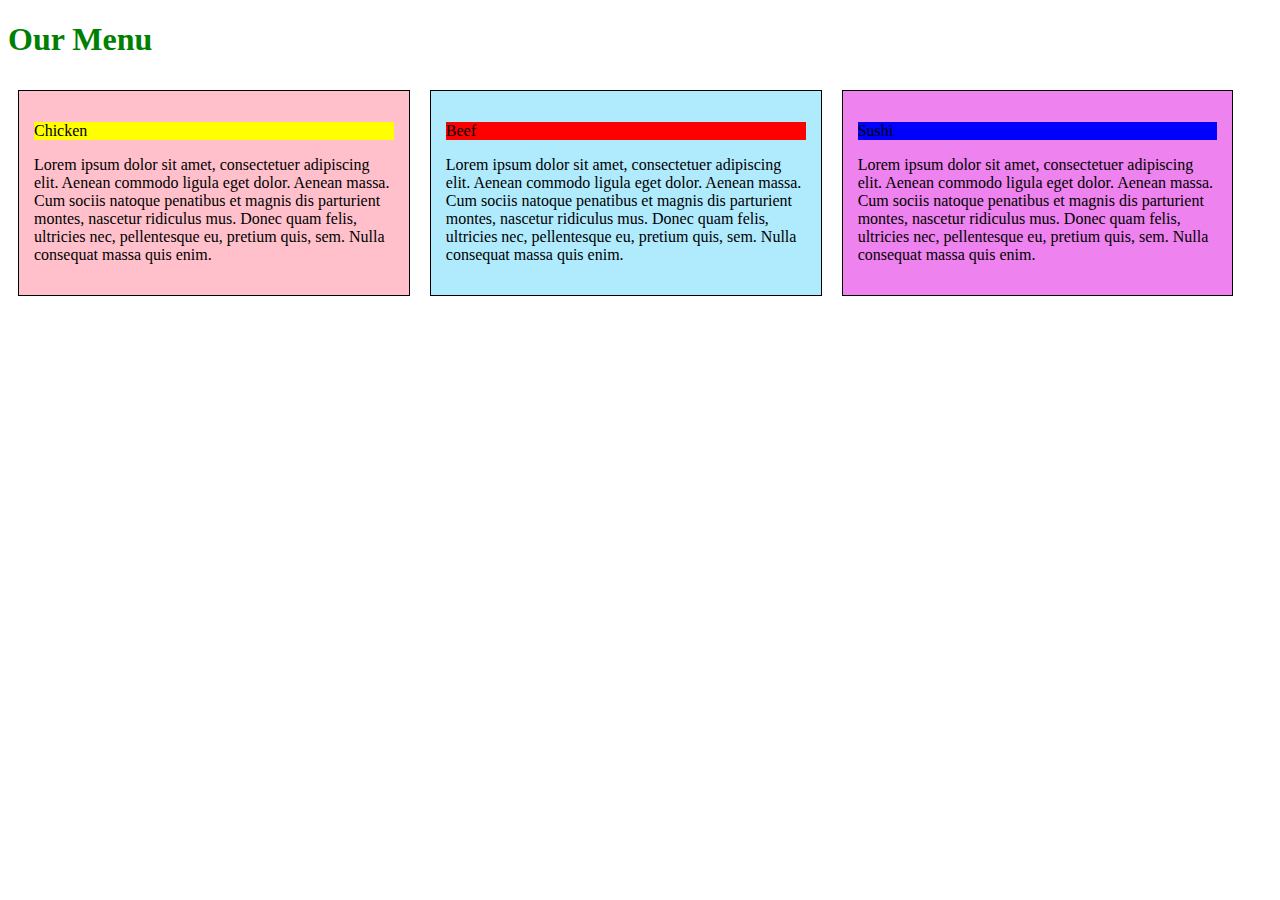
<file: site/activity1/index.html>
<!DOCTYPE html>
<html>
<head>

<title>Responsive Layout</title>
<meta name="viewport" content="width=device-width, initial-scale=1">
<link rel="stylesheet" href="style.css">

</head>
<body>
<h1>Our Menu</h1>

  <div class="col-lg-4 col-md-6 col-sm-12">
  	<div class="box1">
  		<p class="content-name name1">Chicken</p>
  		<p class="content">Lorem ipsum dolor sit amet, consectetuer adipiscing elit. Aenean commodo ligula eget dolor. Aenean massa. Cum sociis natoque penatibus et magnis dis parturient montes, nascetur ridiculus mus. Donec quam felis, ultricies nec, pellentesque eu, pretium quis, sem. Nulla consequat massa quis enim.</p>
  	</div>
  </div>

  <div class="col-lg-4 col-md-6 col-sm-12">
  	<div class="box2">
   		<p class="content-name name2">Beef</p>
   		<p class="content">Lorem ipsum dolor sit amet, consectetuer adipiscing elit. Aenean commodo ligula eget dolor. Aenean massa. Cum sociis natoque penatibus et magnis dis parturient montes, nascetur ridiculus mus. Donec quam felis, ultricies nec, pellentesque eu, pretium quis, sem. Nulla consequat massa quis enim.</p>
  	</div>
  </div>

  <div class="col-lg-4 col-md-12 col-sm-12">
  	<div class="box3">
  		<p class="content-name name3">Sushi</p>
  		<p class="content">Lorem ipsum dolor sit amet, consectetuer adipiscing elit. Aenean commodo ligula eget dolor. Aenean massa. Cum sociis natoque penatibus et magnis dis parturient montes, nascetur ridiculus mus. Donec quam felis, ultricies nec, pellentesque eu, pretium quis, sem. Nulla consequat massa quis enim.</p>
  	</div>	
  </div>

</body>
</html>
</file>
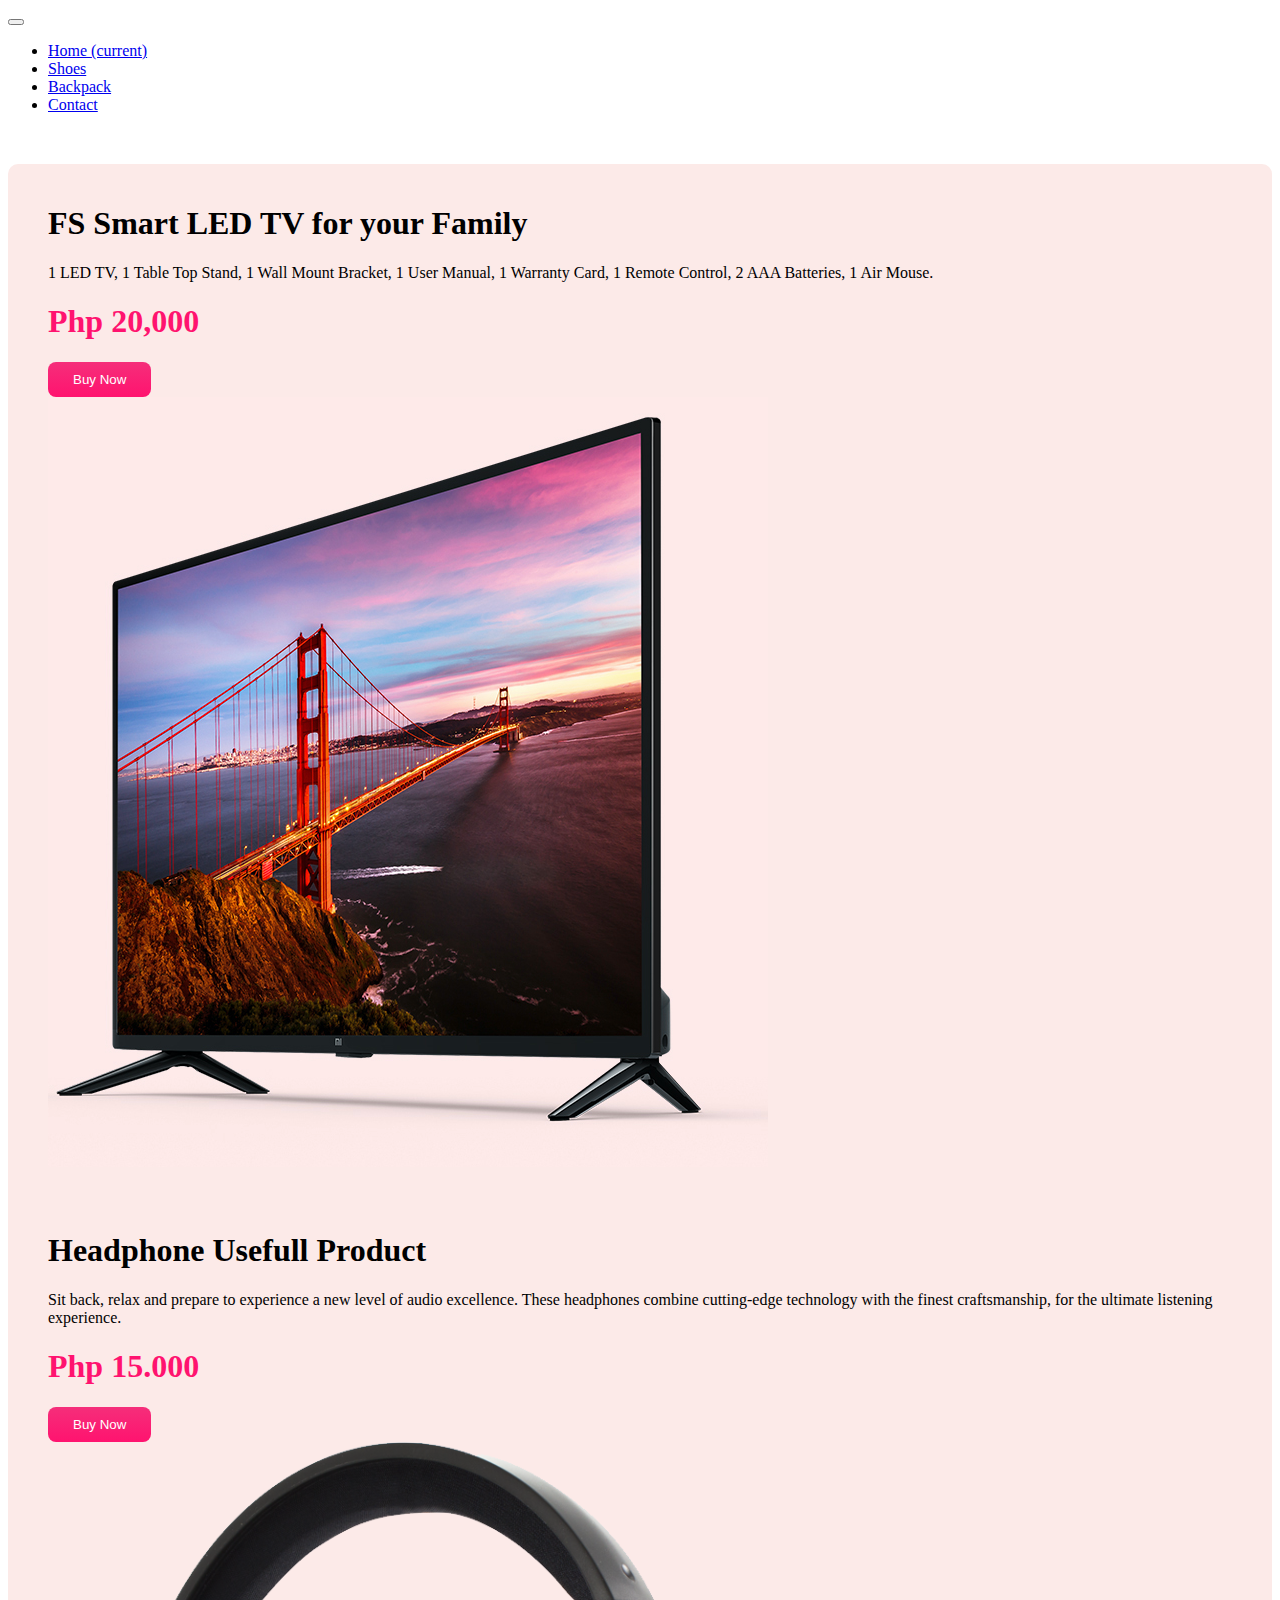
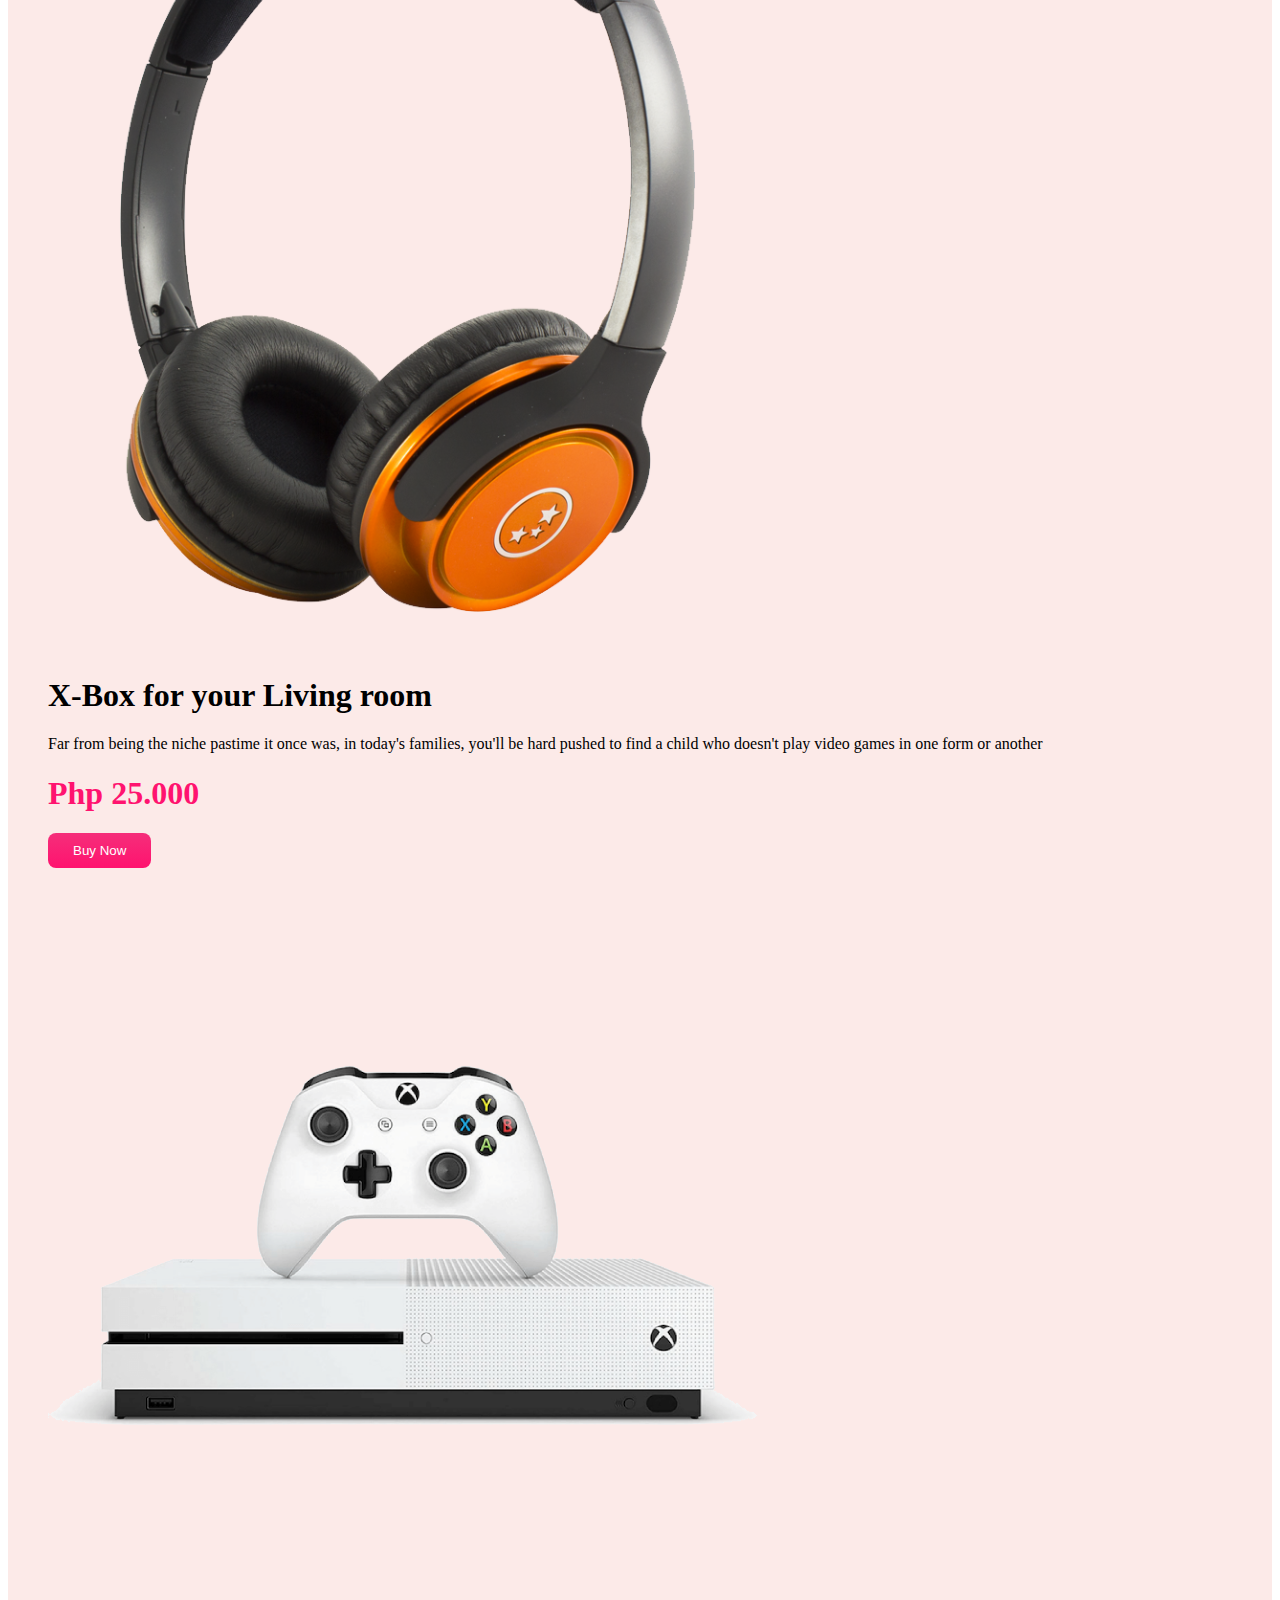
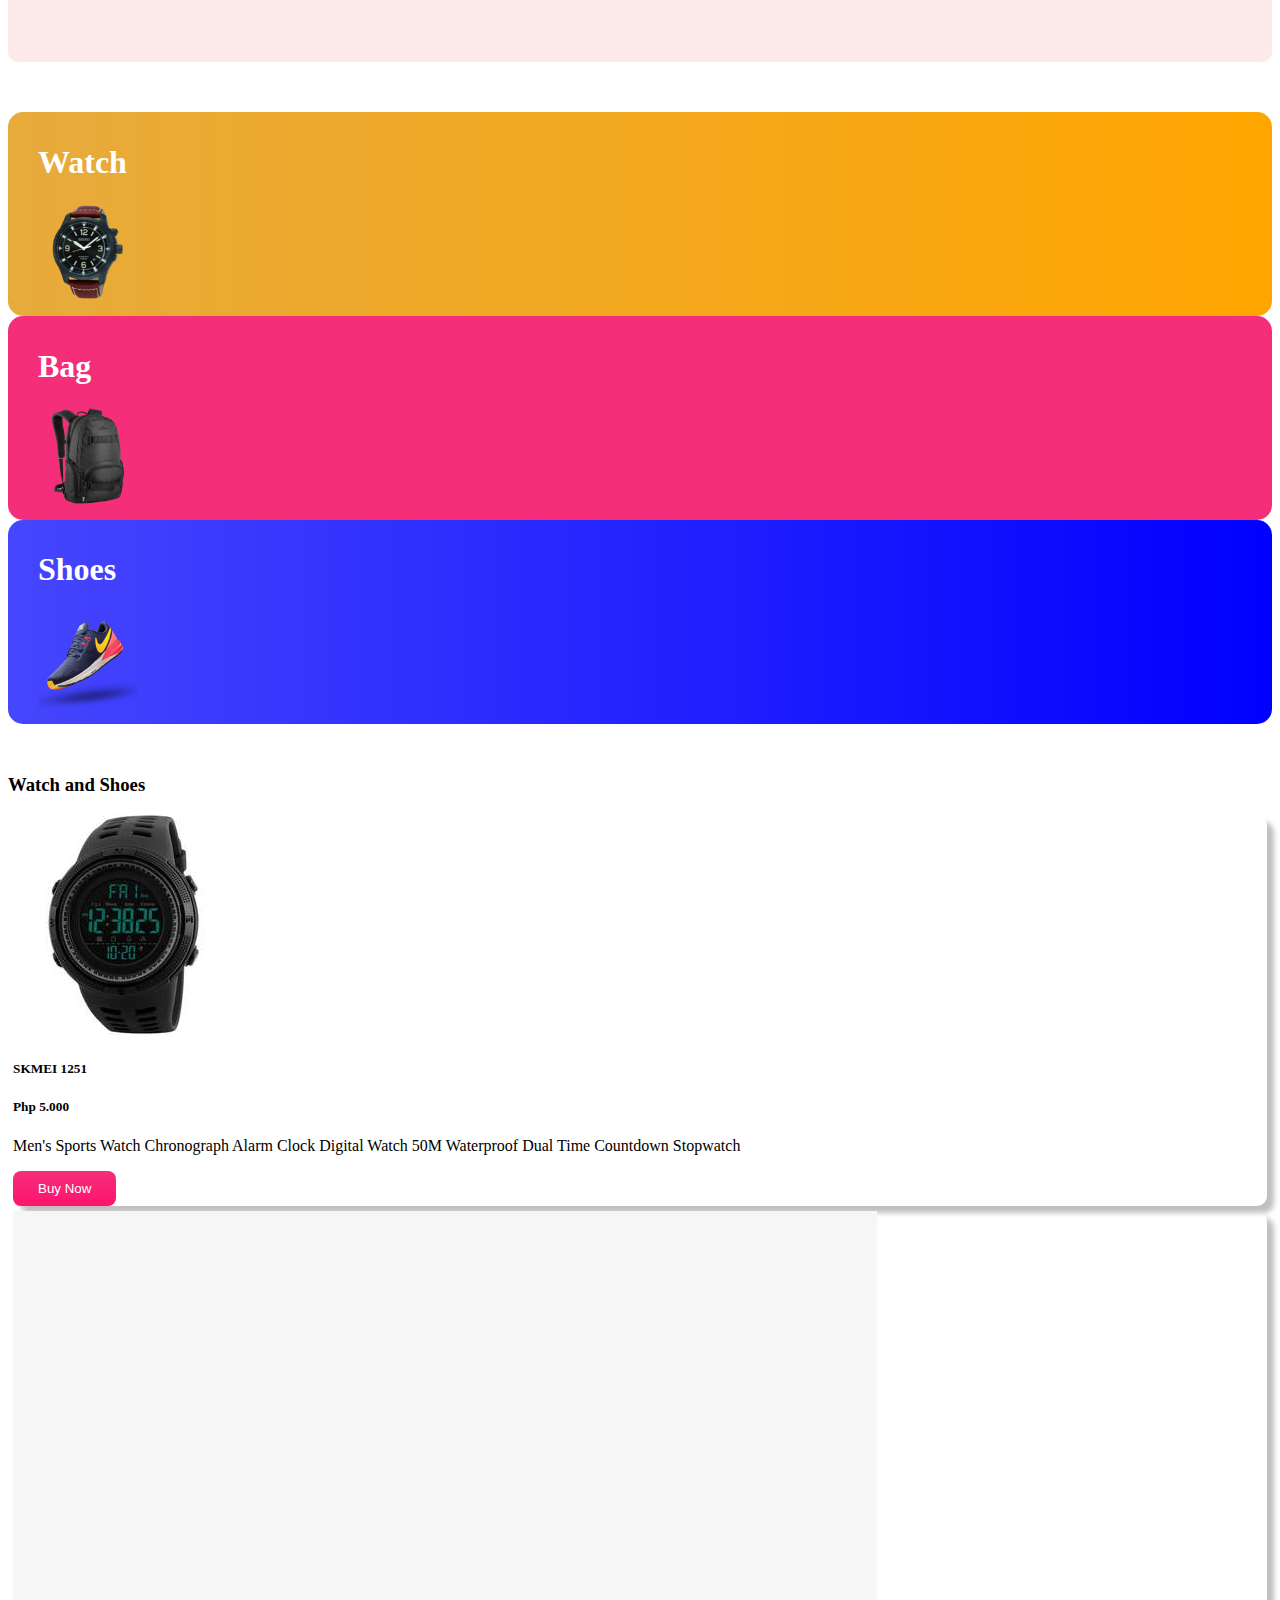
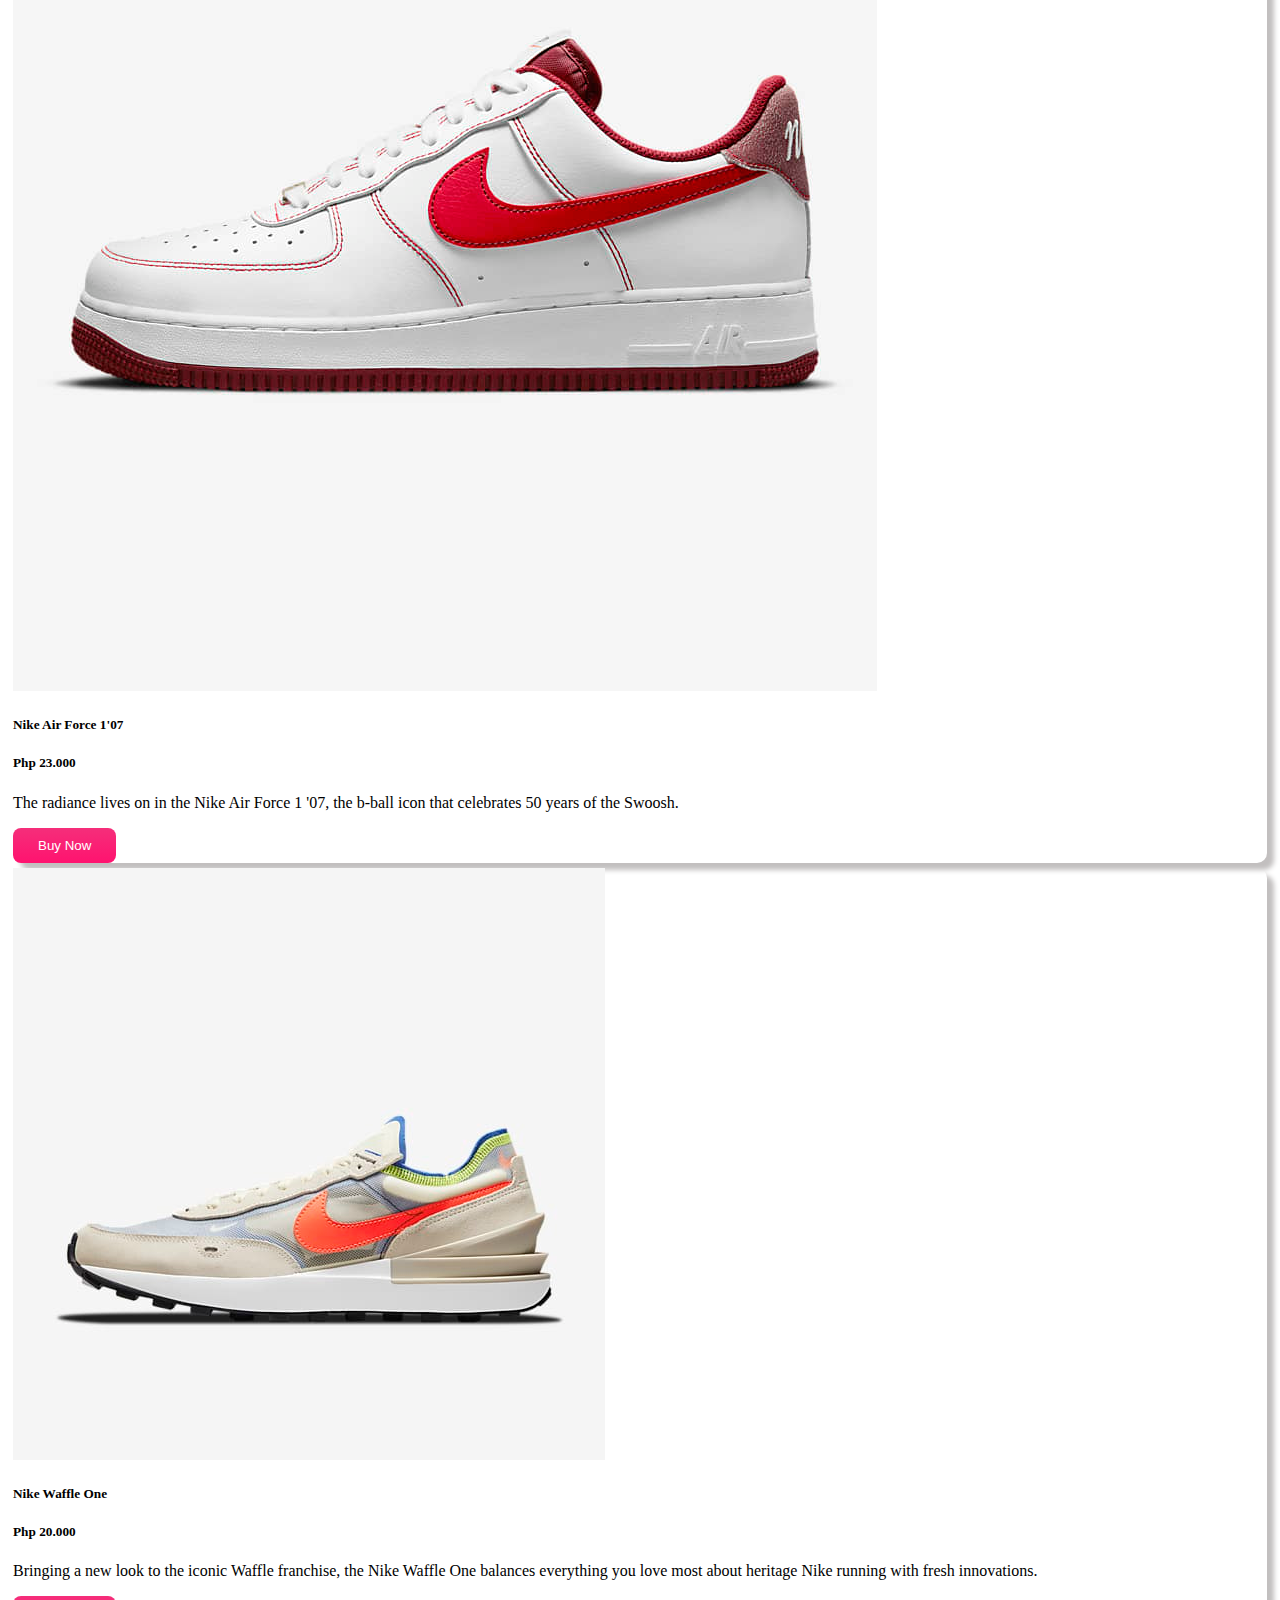
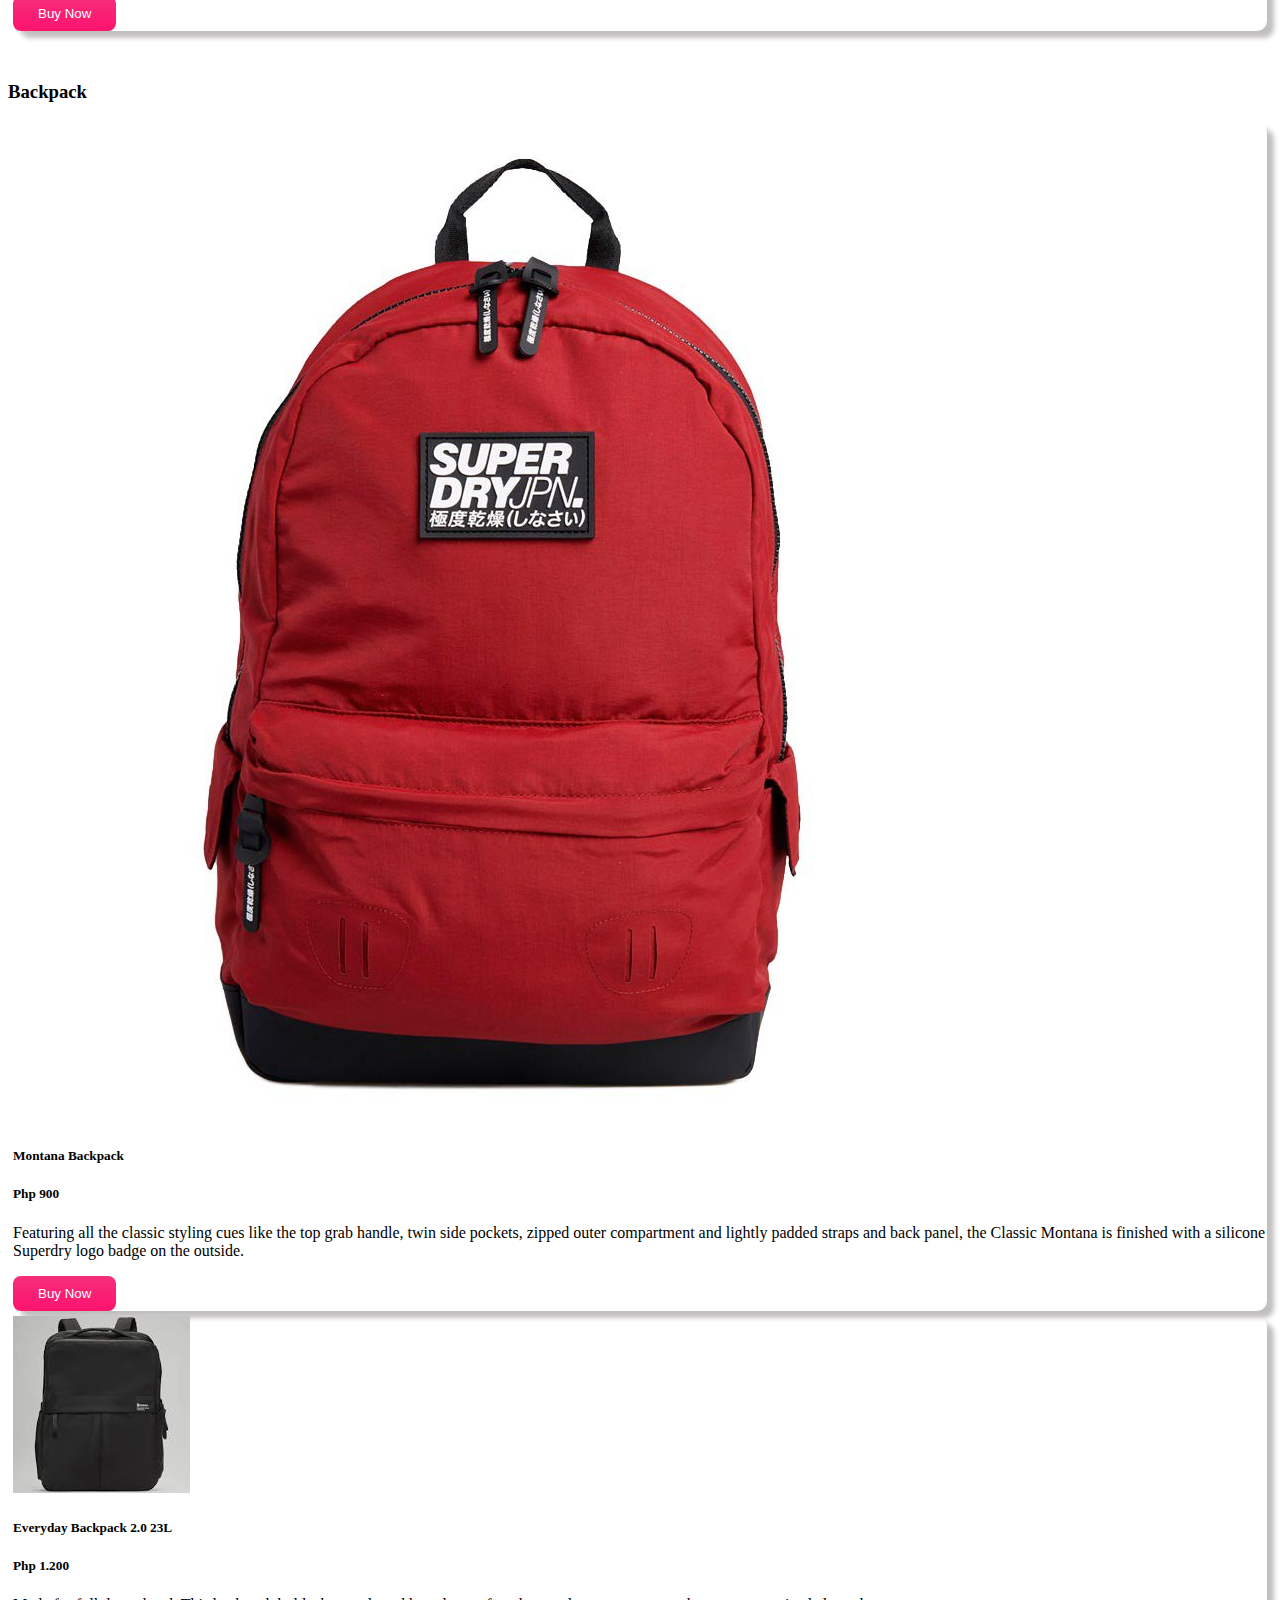
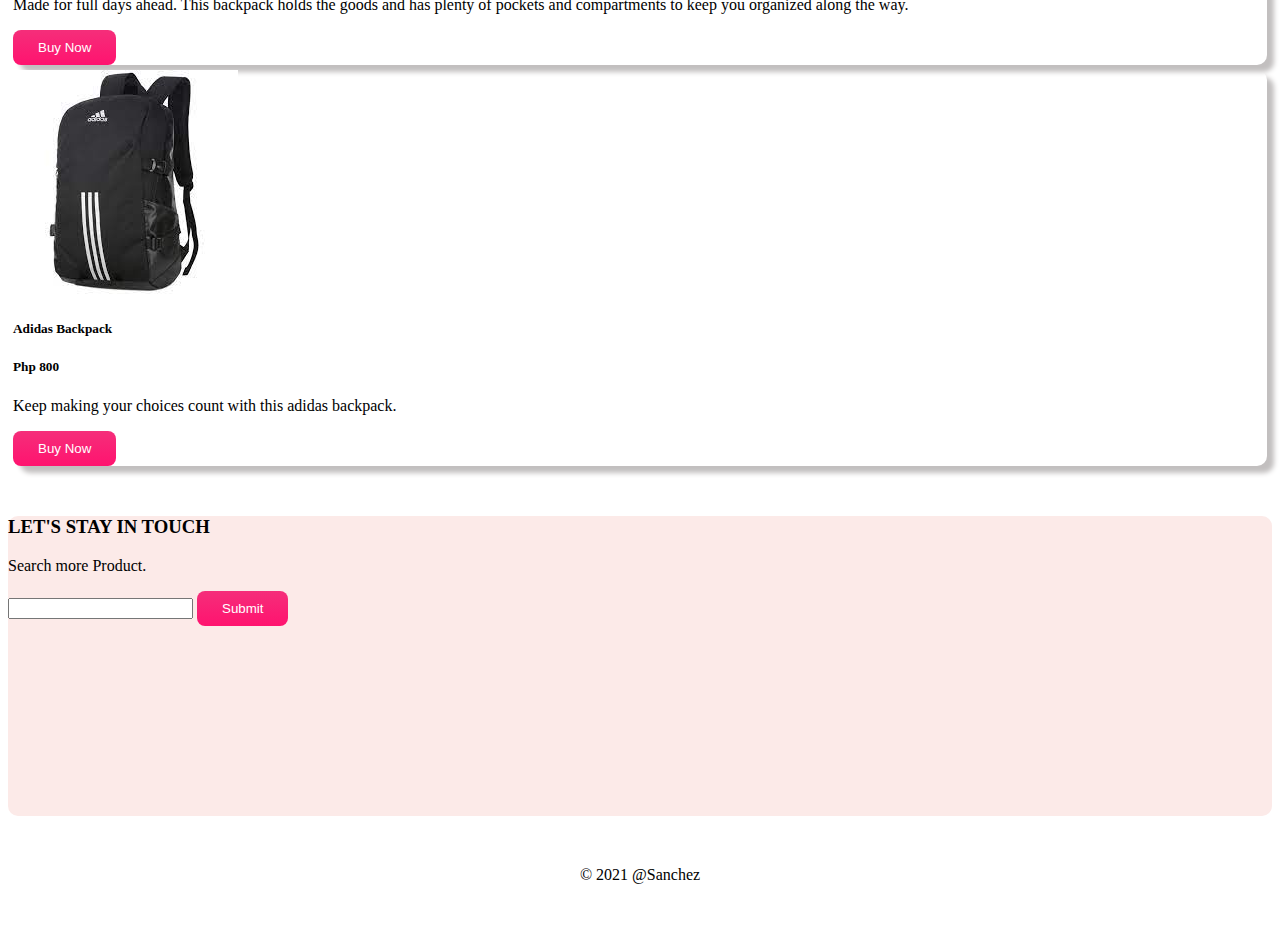
<file: site/project/index.html>
<!DOCTYPE html>
<html lang="en">

<head>
    <meta charset="UTF-8" />
    <meta http-equiv="X-UA-Compatible" content="IE=edge" />
    <meta name="viewport" content="width=device-width, initial-scale=1.0" />
    <title>Sanchez Shop</title>
    <link rel="stylesheet" href="https://cdn.jsdelivr.net/npm/bootstrap@4.6.0/dist/css/bootstrap.min.css"
        integrity="sha384-B0vP5xmATw1+K9KRQjQERJvTumQW0nPEzvF6L/Z6nronJ3oUOFUFpCjEUQouq2+l" crossorigin="anonymous" />
    <link rel="stylesheet" href="style.css" />
</head>

<body>
    <div class="container">
        <nav class="navbar navbar-expand-lg navbar-light bg-light">
            <button class="navbar-toggler" type="button" data-toggle="collapse" data-target="#navbarNav"
                aria-controls="navbarNav" aria-expanded="false" aria-label="Toggle navigation">
                <span class="navbar-toggler-icon"></span>
            </button>
            <div class="collapse navbar-collapse" id="navbarNav">
                <ul class="navbar-nav">
                    <li class="nav-item active">
                        <a class="nav-link" href="#">Home <span class="sr-only">(current)</span></a>
                    </li>
                    <li class="nav-item">
                        <a class="nav-link" href="#shoes">Shoes</a>
                    </li>
                    <li class="nav-item">
                        <a class="nav-link" href="#backpack">Backpack</a>
                    </li>
                    <li class="nav-item">
                        <a class="nav-link" href="#contact">Contact</a>
                    </li>
                </ul>
            </div>
        </nav>
    </div>

    <div class="container">
        <div id="carouselExampleSlidesOnly" class="carousel slide orange-bg" data-ride="carousel">
            <div class="carousel-inner">
                <div class="carousel-item active">
                    <div class="row align-items-center">
                        <div class="col-md-7">
                            <h1>FS Smart LED TV for your Family</h1>
                            <p>1 LED TV, 1 Table Top Stand, 1 Wall Mount Bracket, 1 User Manual, 
                                1 Warranty Card, 1 Remote Control, 2 AAA Batteries, 1 Air Mouse.</p>
                            <h1 class="price">Php 20,000</h1>
                            <button class="buy-button">Buy Now</button>
                        </div>

                        <div class="col-md-5">
                            <img src="images/banner-images/tv.png" class="d-block w-100" alt="..." />
                        </div>
                    </div>
                </div>
                <div class="carousel-item">
                    <div class="row align-items-center">
                        <div class="col-md-7">
                            <h1>Headphone Usefull Product</h1>
                            <p>Sit back, relax and prepare to experience a new level of audio
                                 excellence. These headphones combine cutting-edge technology with the finest 
                                 craftsmanship, for the ultimate listening experience.</p>
                            <h1 class="price">Php 15.000</h1>
                            <button class="buy-button">Buy Now</button>
                        </div>

                        <div class="col-md-5">
                            <img src="images/banner-images/headphone.png" class="d-block w-100" alt="..." />
                        </div>
                    </div>
                </div>
                <div class="carousel-item">
                    <div class="row align-items-center">
                        <div class="col-md-7">
                            <h1>X-Box for your Living room</h1>
                            <p>Far from being the niche pastime it once was, in today's families, you'll be hard
                                 pushed to find a child who doesn't play video games
                                  in one form or another</p>
                            <h1 class="price">Php 25.000</h1>
                            <button class="buy-button">Buy Now</button>
                        </div>
                        <div class="col-md-5">
                            <img src="images/banner-images/xbox.png" class="d-block w-100" alt="..." />
                        </div>
                    </div>
                </div>
            </div>
        </div>
    </div>
    <div class="container categories">
        <div class="row">
            <div class="col-md-4">
                <div class="d-flex justify-content-between align-items-center cate1">
                    <h1>Watch</h1>
                    <img src="images/categories/watch.png" alt="">
                </div>

            </div>
            <div class="col-md-4">
                <div class="d-flex justify-content-between align-items-center cate2">
                    <h1>Bag</h1>
                    <img src="images/categories/bag.png" alt="">
                </div>
            </div>
            <div class="col-md-4">
                <div class="d-flex justify-content-between align-items-center cate3">
                    <h1>Shoes</h1>
                    <img src="images/categories/shoes.png" alt="">
                </div>
            </div>
        </div>
    </div>

    <div class="container" id="watch and shoes">
        <h3>Watch and Shoes</h3>
        <div class="card-group">
            <div class="card">
                <img src="images/shoes/11.jpg" class="card-img-top" alt="...">
                <div class="card-body">
                    <h5 class="card-title">SKMEI 1251</h5>
                    <h5>Php 5.000</h5>
                    <p class="card-text">Men's Sports Watch Chronograph Alarm 
                        Clock Digital Watch 50M Waterproof Dual Time Countdown Stopwatch</p>
                </div>
                <div class="card-footer">
                    <button class="buy-button align-items-center">Buy Now</button>
                </div>
            </div>
            <div class="card">
                <img src="images/shoes/12.jpg" class="card-img-top" alt="...">
                <div class="card-body">
                    <h5 class="card-title">Nike Air Force 1'07</h5>
                    <h5>Php 23.000</h5>
                    <p class="card-text">The radiance lives on in the Nike Air Force 1 '07,
                         the b-ball icon that celebrates 50 years of the Swoosh.</p>
                </div>
                <div class="card-footer">
                    <button class="buy-button align-items-center">Buy Now</button>
                </div>
            </div>
            <div class="card">
                <img src="images/shoes/13.jpg" class="card-img-top" alt="...">
                <div class="card-body">
                    <h5 class="card-title">Nike Waffle One</h5>
                    <h5>Php 20.000</h5>
                    <p class="card-text">Bringing a new look to the iconic Waffle 
                        franchise, the Nike Waffle One balances everything you love 
                        most about heritage Nike running with fresh innovations.</p>
                </div>
                <div class="card-footer">
                    <button class="buy-button align-items-center">Buy Now</button>
                </div>
            </div>
        </div>
    </div>
    <div class="container" id="backpack">
        <h3>Backpack</h3>
        <div class="card-group">
            <div class="card">
                <img src="images/bags/14.jpg" class="card-img-top" alt="...">
                <div class="card-body">
                    <h5 class="card-title">Montana Backpack</h5>
                    <h5>Php 900</h5>
                    <p class="card-text">Featuring all the classic styling cues like the top grab handle,
                         twin side pockets, zipped outer compartment and lightly padded
                          straps and back panel, the Classic Montana is finished with a silicone Superdry logo badge on the outside.</p>
                </div>
                <div class="card-footer">
                    <button class="buy-button align-items-center">Buy Now</button>
                </div>
            </div>
            <div class="card">
                <img src="images/bags/15.jpg" class="card-img-top" alt="...">
                <div class="card-body">
                    <h5 class="card-title">Everyday Backpack 2.0 23L</h5>
                    <h5>Php 1.200</h5>
                    <p class="card-text">Made for full days ahead. This backpack holds the goods and 
                        has plenty of pockets and compartments to keep you organized along the way.
                    </p>
                </div>
                <div class="card-footer">
                    <button class="buy-button align-items-center">Buy Now</button>
                </div>
            </div>
            <div class="card">
                <img src="images/bags/16.jpg" class="card-img-top" alt="...">
                <div class="card-body">
                    <h5 class="card-title">Adidas Backpack</h5>
                    <h5>Php 800</h5>
                    <p class="card-text">Keep making your choices count with this adidas backpack.</p>
                </div>
                <div class="card-footer">
                    <button class="buy-button align-items-center">Buy Now</button>
                </div>
            </div>
        </div>
    </div>

    <div class="container d-flex align-items-center justify-content-center orange-bg" id="contact">
        <div>
            <h3>LET'S STAY IN TOUCH</h3>
            <p>Search more Product.</p>
            <input class="form-control" type="text" name="" id="" >
            <button class="buy-button d-flexalign-items-center justify-content-center">Submit</button>
        </div>
    </div>
    <footer class="container">
        <p>&copy; 2021 @Sanchez</p>
    </footer>

    <script src="https://code.jquery.com/jquery-3.5.1.slim.min.js"
        integrity="sha384-DfXdz2htPH0lsSSs5nCTpuj/zy4C+OGpamoFVy38MVBnE+IbbVYUew+OrCXaRkfj"
        crossorigin="anonymous"></script>
    <script src="https://cdn.jsdelivr.net/npm/bootstrap@4.6.0/dist/js/bootstrap.bundle.min.js"
        integrity="sha384-Piv4xVNRyMGpqkS2by6br4gNJ7DXjqk09RmUpJ8jgGtD7zP9yug3goQfGII0yAns"
        crossorigin="anonymous"></script>
</body>

</html>
</file>
<file: site/activity1/style.css>
h1 {
    color: green;
}
.name1 {
    background-color: yellow;
}
.name2 {
    background-color: red;
}
.name3 {
    background-color: blue;
}
*  {
    box-sizing: border-box;
}
.box1 {
    float: left;
    margin: 10px;
    border: 1px solid black;
    background-color: pink;
    padding: 15px;
}
.box2 {
    float: left;
    margin: 10px;
    border: 1px solid black;
    background-color: rgb(176, 234, 253);
    padding: 15px;
}
.box3 {
    float: left;
    margin: 10px;
    border: 1px solid black;
    background-color: violet;
    padding: 15px;
}
@media (min-width: 992px) and (max-width: 1500px) {
    .box1{
        width: 31%;
    }
    .box2{
        width: 31%;
    }
    .box3{
        width: 31%;
    }
}
@media (min-width: 768px) and (max-width: 991px) {
    .box1{
        width: 46.5%;
    }
    .box2{
        width: 46.5%;
    }
    .box3{
        width: 95.5%;
    }
}
@media (max-width: 767px) {
    .box1{
        width: 95%;
    }
    .box2{
        width: 95%;
    }
    .box3{
        width: 95%;
    }
}
</file>
<file: site/project/style.css>
.container{
    margin-bottom: 50px;
}
body::selection{
    background-color: #f52e7a;
    color: #fff;
}
.orange-bg{
    background-color: #fceae8;
    border-radius: 10px;
}
.carousel-item{
    padding: 20px 40px;
}
.price{
    color: #ff136f;
}
.buy-button{
    background-image: linear-gradient(to bottom, #f52e7a, #ff136f);
    border: none;
    border-radius: 8px;
    padding: 10px 25px;
    cursor: pointer;
    color: #fff ;
}
.categories{
    color: white;
}
.categories img{
    width: 100px;
}
.cate1,.cate2,.cate3{
    padding: 10px 30px;
    border-radius: 15px;
}
.cate1{
    background-image: linear-gradient(to right, rgb(231, 171, 60), orange);
}
.cate2{
    background-color: #f52e7a;
}
.cate3{
    background-image: linear-gradient(to right, rgb(70, 70, 253),blue);
}
.card{
    margin: 5px;
    border-radius: 10px;
    box-shadow: 7px 7px 5px rgb(194, 191, 191);
}
.card-footer{
    border-top: none;
}
#contact{
    height: 300px;
}
footer{
    text-align: center;
}
</file>
